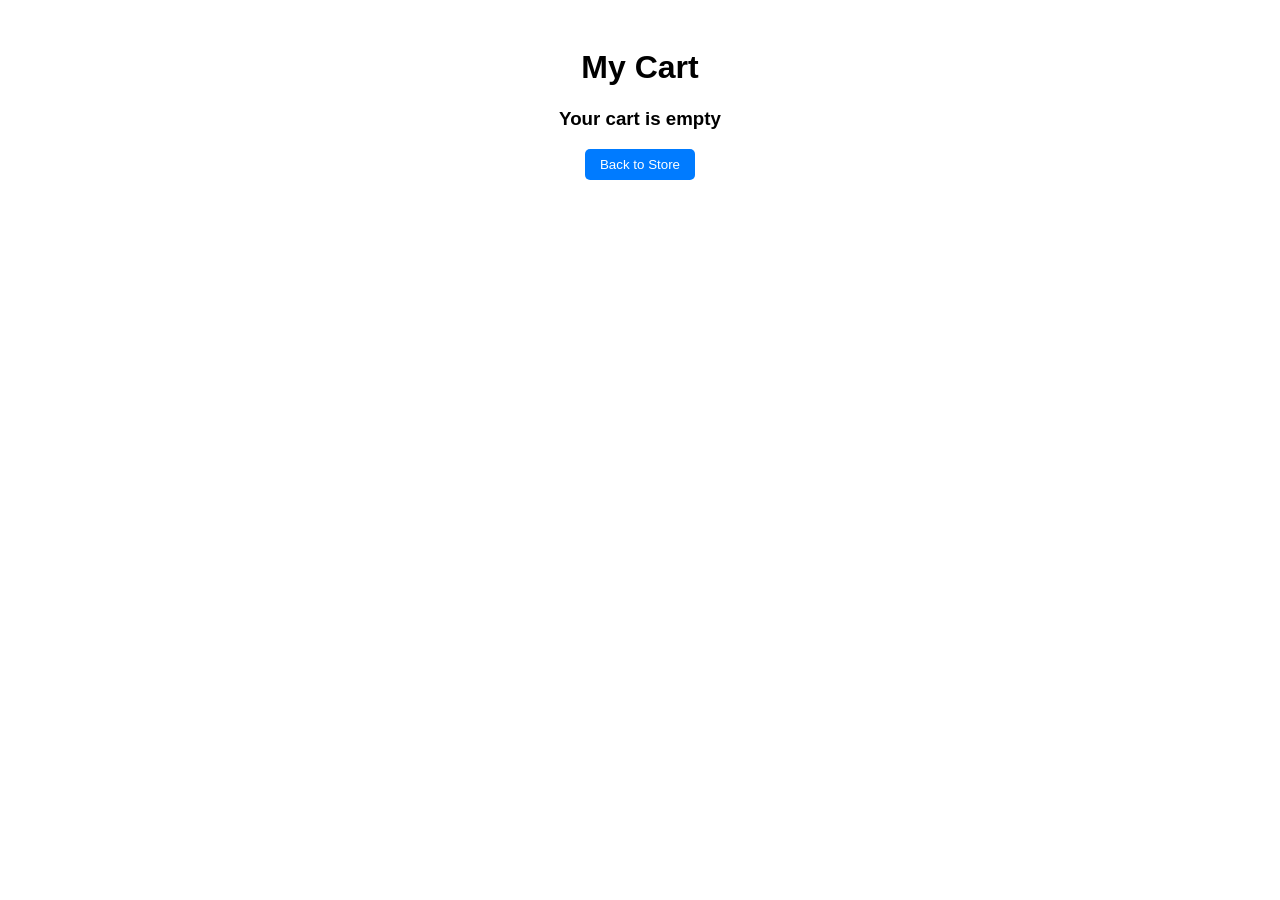
<file: cart.html>
<!DOCTYPE html>
<html lang="en">
<head>
    <meta charset="UTF-8">
    <meta name="viewport" content="width=device-width, initial-scale=1.0">
    <title>Shopping Cart</title>
    <style>
        body{
            font-family: Arial, sans-serif;
            padding:20px;
            text-align:center;
        }

        .cart-item{
            border:1px solid #ddd;
            padding:15px;
            margin:10px auto;
            width:300px;
            border-radius:10px;
        }

        button{
            background:#007bff;
            color:white;
            border:none;
            padding:8px 15px;
            border-radius:5px;
            cursor:pointer;
        }

        a{
            text-decoration:none;
        }
    </style>
</head>
<body>

    <h1>My Cart</h1>

    <div id="cart-items"></div>

    <a href="index.html">
        <button>Back to Store</button>
    </a>

    <script>
        const cart = JSON.parse(localStorage.getItem("cart")) || [];
        const cartDiv = document.getElementById("cart-items");

        if(cart.length === 0){
            cartDiv.innerHTML = "<h3>Your cart is empty</h3>";
        }else{
            cart.forEach(item => {
                cartDiv.innerHTML += `
                    <div class="cart-item">
                        <h3>${item.name}</h3>
                        <p>₹${item.price}</p>
                    </div>
                `;
            });
        }
    </script>

</body>
</html>
</file>
